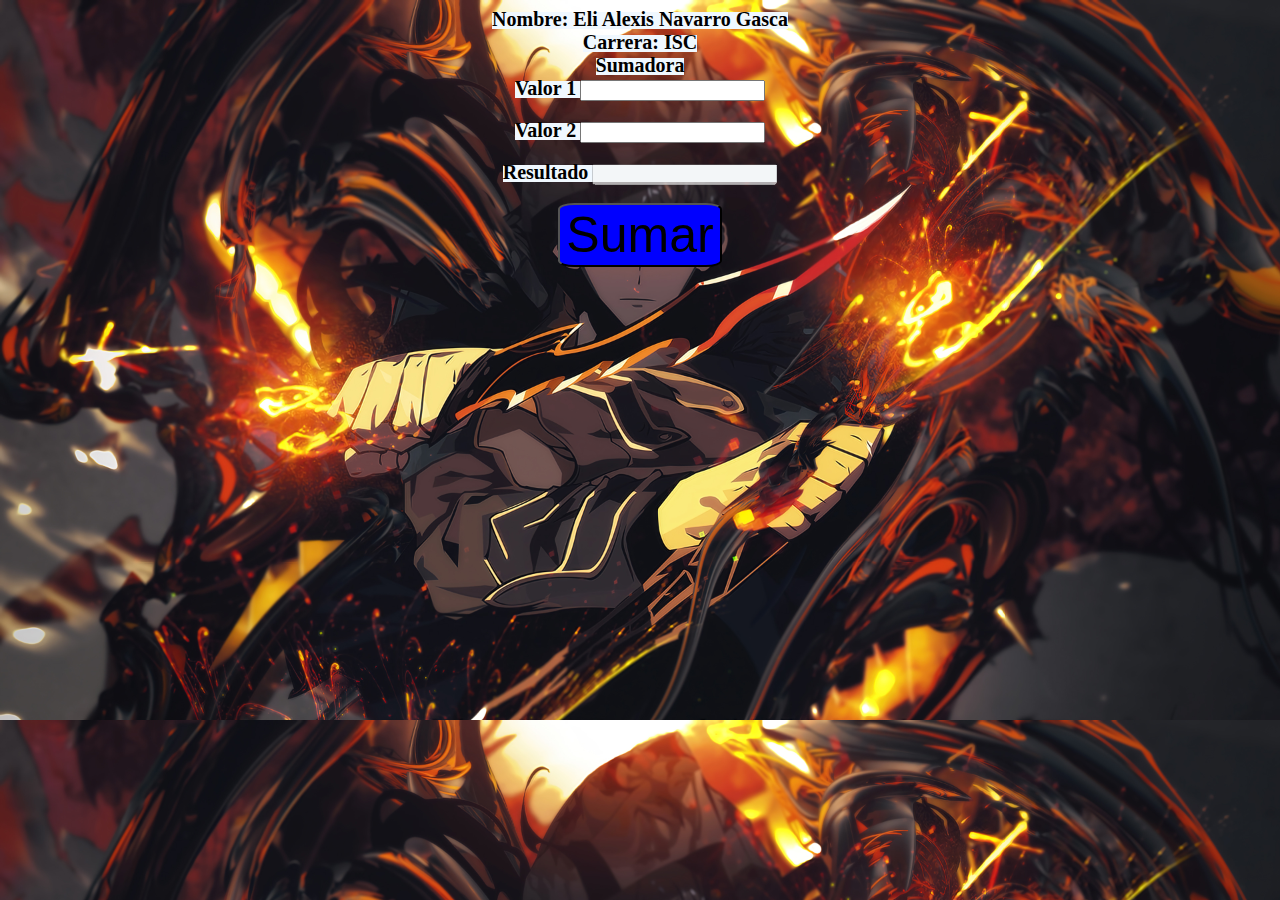
<file: index.html>
<!-- Autor: Eli Alexis Navarro Gasca
    Fecha: 12/10/2023
-->
<!DOCTYPE html>
<html lang="es">

<head>
    <link rel="stylesheet" type="text/css" href="style.css">
    <meta charset="utf-8" />
    <!-- indicar al navegador el tipo de codificacion que debe
        de utilizar para representar la información de forma correcta -->
    <title></title>
</head>

<body>
    <center>
        <form name="form1" id="form1">
            <label><b>Nombre: Eli Alexis Navarro Gasca</b></label><br>
            <label><b>Carrera: ISC</b></label><br>
            <label><b>Sumadora</b></label><br>
            <label>
                <b> Valor 1</b>
                <input type="text" id="txtval1">
            </label>
            <br>
            <br>
            <label>
                <b>Valor 2</b>
                <input type="text" id="txtval2">
            </label>
            <br>
            <br>
            <label>
                <b>Resultado</b>
                <input type="text" name="txtRes" id="txtRes" disabled>
            </label>
            <br>
            <br>
            <button type="button" onclick="btnSumar()">Sumar</button>
        </form>
    </center>

    <script type="text/javascript" src="js/ejemplo_eventos.js"></script>
</body>

</html>
</file>
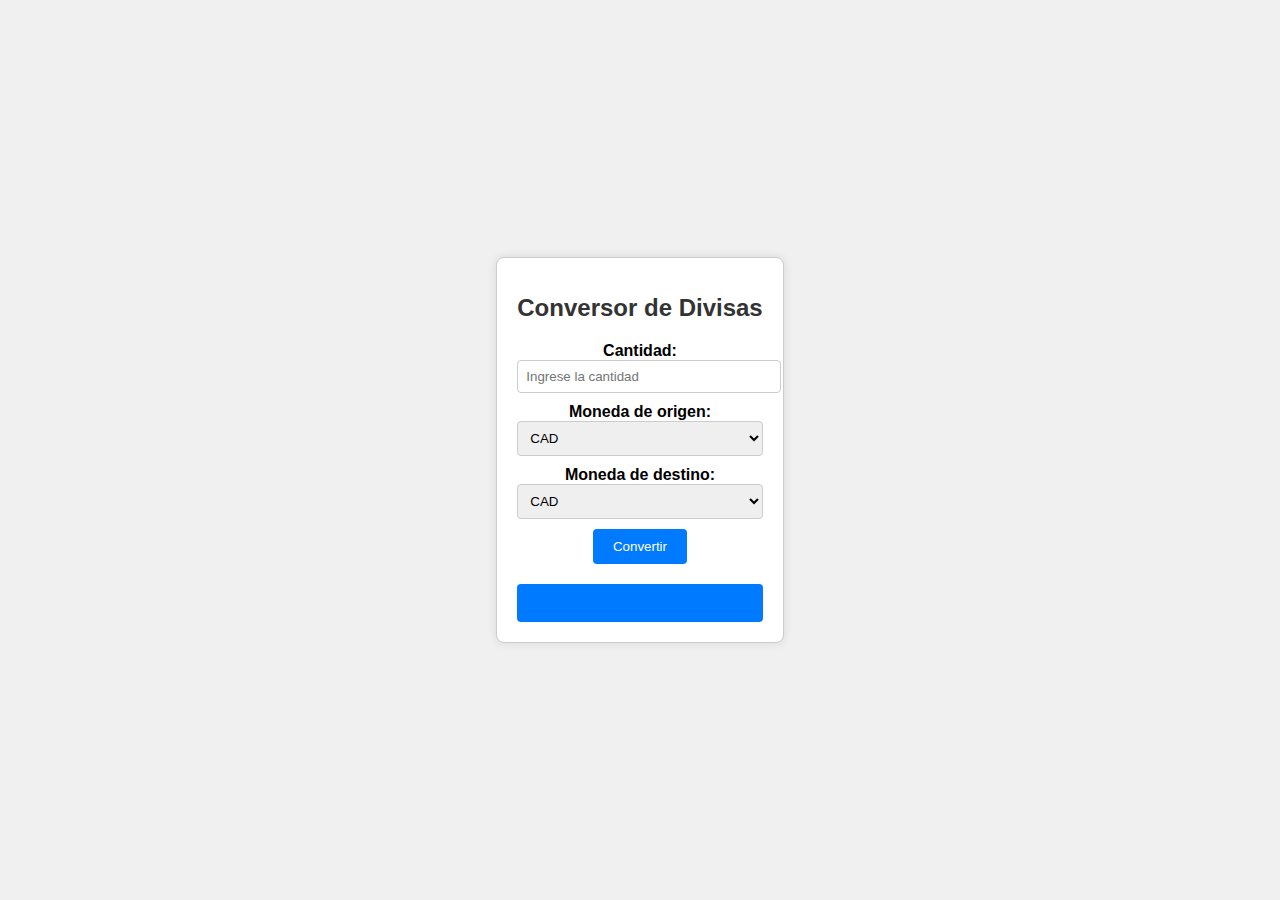
<file: js/index.html>
<!DOCTYPE html>
<html lang="es">
<head>
    <meta charset="UTF-8">
    <meta name="viewport" content="width=device-width, initial-scale=1.0">
    <link rel="stylesheet" href="style2.css">
    <title>Conversor de Divisas</title>
</head>
<body>
    <div class="contenedor">
        <h1>Conversor de Divisas</h1>
        <div class="formulario">
            <div class="input-group">
                <label for="cantidad">Cantidad:</label>
                <input type="number" id="cantidad" placeholder="Ingrese la cantidad">
            </div>
            <div class="input-group">
                <label for="monedaOrigen">Moneda de origen:</label>
                <select id="monedaOrigen"></select>
            </div>
            <div class="input-group">
                <label for="monedaDestino">Moneda de destino:</label>
                <select id="monedaDestino"></select>
            </div>
            <button id="convertir">Convertir</button>
        </div>
        <div class="resultado">
            <p id="resultadoTexto"></p>
        </div>
    </div>
    <script src="ejercicio2.js"></script>
</body>
</html>
</file>
<file: style.css>
/* Autor: Eli ALexis Navarro Gasca
    Fecha: 12/10/2023
*/
html{
 background-image: url("SL3.jpg");
 background-size: cover;
}

label  {
    background-color: aliceblue;
}

b {
    font-size: 20px;
}

button {
    background-color: blue;
    background-attachment: fixed;
    font-size: 50px;
    border-radius: 10%;
}
</file>
<file: js/style2.css>
body {
    font-family: Arial, sans-serif;
    background-color: #f0f0f0;
    margin: 0;
    padding: 0;
    display: flex;
    justify-content: center;
    align-items: center;
    height: 100vh;
}

.contenedor {
    background-color: #fff;
    border: 1px solid #ccc;
    padding: 20px;
    border-radius: 8px;
    box-shadow: 0 0 10px rgba(0, 0, 0, 0.1);
    text-align: center;
}

h1 {
    color: #333;
    font-size: 24px;
}

.formulario {
    margin: 20px 0;
}

.input-group {
    margin: 10px 0;
}

label {
    font-weight: bold;
    display: block;
}

input, select {
    width: 100%;
    padding: 8px;
    border: 1px solid #ccc;
    border-radius: 4px;
}

button {
    background-color: #007BFF;
    color: #fff;
    border: none;
    padding: 10px 20px;
    border-radius: 4px;
    cursor: pointer;
}

button:hover {
    background-color: #0056b3;
}

.resultado {
    background-color: #007BFF;
    color: #fff;
    border-radius: 4px;
    margin-top: 20px;
    padding: 10px;
}

#resultadoTexto {
    font-size: 18px;
}
</file>
